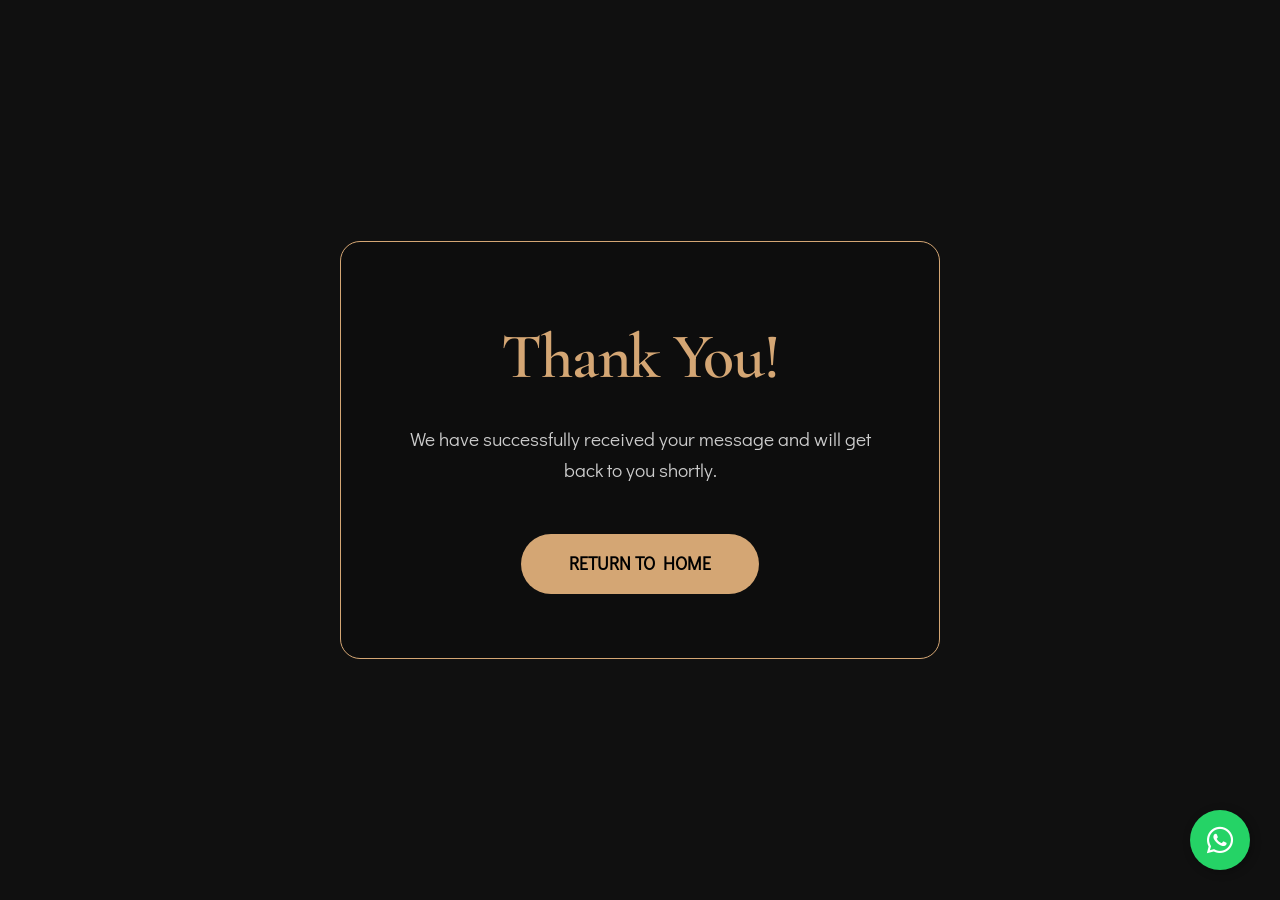
<file: thank-you.html>
<!DOCTYPE html>
<html lang="en">
<head>
    <meta charset="UTF-8">
    <meta name="viewport" content="width=device-width, initial-scale=1.0">
    <title>Thank You | Moat</title>
    <!-- Favicon -->
    <link rel="icon" type="image/png" href="assets/msuite white logo.png">
    <!-- Fonts -->
    <link rel="preconnect" href="https://fonts.googleapis.com">
    <link rel="preconnect" href="https://fonts.gstatic.com" crossorigin>
    <link href="https://fonts.googleapis.com/css2?family=Cormorant+Garamond:ital,wght@0,300;0,400;0,600;1,300;1,400;1,600&family=Didact+Gothic&display=swap" rel="stylesheet">
    <!-- Styles -->
    <link rel="stylesheet" href="style.css">
    <!-- Font Awesome -->
    <link rel="stylesheet" href="https://cdnjs.cloudflare.com/ajax/libs/font-awesome/6.5.1/css/all.min.css">
</head>
<body style="display: flex; align-items: center; justify-content: center; min-height: 100vh; background: var(--bg-primary); color: white; text-align: center; flex-direction: column; margin: 0; font-family: 'Didact Gothic', sans-serif;">
    <div class="thank-you-container" style="padding: 4rem 3rem; border: 1px solid var(--text-gold); border-radius: 20px; background: rgba(0,0,0,0.2); max-width: 600px; margin: 0 20px;">
        <h1 style="color: var(--text-gold); font-size: 4rem; margin-bottom: 1rem; font-family: 'Cormorant Garamond', serif; font-weight: 600;">Thank You!</h1>
        <p style="font-size: 1.2rem; margin-bottom: 3rem; color: var(--text-secondary); line-height: 1.6;">We have successfully received your message and will get back to you shortly.</p>
        <a href="index.html" class="submit-btn" style="background: var(--text-gold); color: #000; border: none; border-radius: 50px; padding: 1rem 3rem; font-size: 1.1rem; font-weight: 800; text-decoration: none; text-transform: uppercase; transition: all 0.3s ease; display: inline-block;">Return to Home</a>
    </div>

    <!-- Small script to apply fade-in effect like the rest of the site -->
    <script>
        document.body.style.opacity = "0";
        document.body.style.transition = "opacity 0.8s ease-out";
        window.onload = () => {
             document.body.style.opacity = "1";
        }
    </script>
    <!-- WhatsApp Hover Button -->
    <a href="https://wa.me/919961729290" class="whatsapp-float" target="_blank" rel="noopener noreferrer">
        <i class="fa-brands fa-whatsapp"></i>
    </a>
</body>
</html>
</file>
<file: style.css>
/* 
  Theme Variables 
  Off-White Luxury System
*/
:root {
    --bg-primary: #101010;
    --bg-secondary: #0a0a0a;
    --bg-tertiary: #111111;
    --bg-mist: #1a1a1a;
    --bg-stone: #222222;

    --text-primary: #ffffff;
    --text-secondary: #cccccc;
    --text-accent: #9ca3af;
    --text-gold: #D4A674;

    --font-family: 'Didact Gothic', sans-serif;

    --shadow-soft: 0 10px 30px -10px rgba(0, 0, 0, 0.05);
    --shadow-float: 0 20px 40px -10px rgba(0, 0, 0, 0.08);
    --shadow-hover: 0 30px 60px -12px rgba(0, 0, 0, 0.12);

    --radius-sm: 8px;
    --radius-md: 16px;
    --radius-lg: 24px;
}

/* Reset & Base */
*,
*::before,
*::after {
    box-sizing: border-box;
    margin: 0;
    padding: 0;
}

html,
body {
    max-width: 100vw;
    overflow-x: hidden;
}

body {
    font-family: var(--font-family);
    background-color: var(--bg-primary);
    color: var(--text-secondary);
    line-height: 1.6;
    font-weight: 300;
    overflow-x: hidden;
    opacity: 0;
    /* JS will fade in */
    transition: opacity 0.8s ease-out;
}

body.loaded {
    opacity: 1;
}

h1,
h2,
h3,
h4,
h5,
h6 {
    color: var(--text-primary);
    font-weight: 600;
    letter-spacing: -0.02em;
    margin-bottom: 1rem;
}

/* Navigation */
.nav {
    position: fixed;
    top: 0;
    left: 0;
    width: 100%;
    padding: 0.8rem 5%;
    z-index: 1000;
    display: flex;
    justify-content: space-between;
    align-items: center;
    transform: translateZ(100px);
    /* Removed mix-blend-mode to preserve gold color */
    color: var(--text-primary);
    transition: padding 0.4s ease, background 0.4s ease, backdrop-filter 0.4s ease, box-shadow 0.4s ease;
}

.nav.nav-scrolled {
    padding: 0.4rem 5%;
    background: rgba(16, 16, 16, 0.65);
    backdrop-filter: blur(15px);
    -webkit-backdrop-filter: blur(15px);
    border-bottom: 1px solid rgba(255, 255, 255, 0.05);
    box-shadow: 0 10px 30px rgba(0, 0, 0, 0.5);
}

.nav-container {
    display: flex;
    justify-content: center;
    width: 100%;
    max-width: 1400px;
    margin: 0 auto;
}


.logo {
    display: flex;
    align-items: center;
}

.logo img {
    height: 65px;
    /* Adjust height to fit navbar */
    width: auto;
    object-fit: contain;
}


.nav-links a {
    text-decoration: none;
    color: var(--text-primary);
    margin: 0 1rem;
    font-size: 0.9rem;
    font-weight: 500;
    transition: color 0.3s ease;
}

.nav-links a:hover {
    color: var(--text-gold);
}

.nav-cta {
    border: 1px solid var(--text-gold);
    color: var(--text-gold);
    padding: 0.5rem 1.2rem;
    border-radius: 50px;
    transition: all 0.3s ease;
}

.nav-cta:hover {
    background: var(--text-gold);
    color: white !important;
}

/* Mobile Hamburger Menu */
.hamburger {
    display: none;
    font-size: 1.8rem;
    color: var(--text-primary);
    cursor: pointer;
    z-index: 1001; /* Stay above the menu */
    margin-left: auto;
}

/* Base styles for desktop explicitly */
@media (min-width: 769px) {
    .nav-links {
        display: flex;
        align-items: center;
    }
}

/* Hero Section */
.hero {
    min-height: 100vh;
    display: flex;
    flex-direction: row;
    align-items: center;
    justify-content: space-between;
    padding: 0 4% 0 2%;
    position: relative;
    overflow: hidden;
    gap: 2rem;
}

.hero-content {
    text-align: left;
    z-index: 2;
    position: relative;
    max-width: 900px;
    margin: 0;
}

.hero-fullcenter {
    display: flex;
    flex-direction: column;
    align-items: flex-end;
    justify-content: center;
    width: 100%;
    max-width: 1100px;
    padding-left: 2%;
    padding-top: 8rem;
}

.hero-title {
    font-family: 'Cormorant Garamond', serif;
    font-size: clamp(4.5rem, 9vw, 10rem);
    line-height: 0.95;
    margin-bottom: 0;
    font-weight: 900;
    letter-spacing: -0.04em;
    color: #D4A674;
    opacity: 1;
    transform: none;
    text-align: left;
    white-space: normal;
    position: relative;
    min-height: 3em;
}

.hero-line {
    position: absolute;
    top: 0;
    left: 0;
    opacity: 0;
    will-change: transform, opacity;
}

.hero-subtitle {
    font-size: clamp(1.2rem, 2vw, 1.5rem);
    color: var(--text-secondary);
    margin-bottom: 3rem;
    opacity: 0;
    transform: translateY(20px);
}

.hero-cta {
    opacity: 0;
    transform: translateY(20px);
    display: flex;
    gap: 1rem;
    justify-content: center;
}

/* Hero Card (right side) */
.hero-card-wrap {
    flex-shrink: 0;
    display: flex;
    align-items: center;
    justify-content: center;
    perspective: 1000px;
    z-index: 2;
    position: relative;
}

.hero-card-tilt {
    position: relative;
    transform-style: preserve-3d;
    transform: rotateX(0deg) rotateY(0deg);
    transition: transform 0.1s ease;
    animation: cardFloat 4s ease-in-out infinite alternate;
    border-radius: 20px;
    cursor: pointer;
}

@keyframes cardFloat {
    0% {
        transform: translateY(0px) rotateX(2deg) rotateY(-4deg);
    }

    100% {
        transform: translateY(-22px) rotateX(-2deg) rotateY(4deg);
    }
}

.hero-card-img {
    width: clamp(300px, 34vw, 520px);
    border-radius: 20px;
    display: block;
    position: relative;
    z-index: 2;
    filter: drop-shadow(0 40px 60px rgba(0, 0, 0, 0.18)) drop-shadow(0 8px 20px rgba(0, 0, 0, 0.10));
}

/* Ambient glow beneath card */
.card-glow {
    position: absolute;
    bottom: -30px;
    left: 50%;
    transform: translateX(-50%);
    width: 80%;
    height: 40px;
    background: radial-gradient(ellipse, rgba(198, 167, 94, 0.35) 0%, transparent 70%);
    filter: blur(12px);
    z-index: 1;
    animation: glowPulse 4s ease-in-out infinite alternate;
}

@keyframes glowPulse {
    0% {
        opacity: 0.6;
        transform: translateX(-50%) scaleX(1);
    }

    100% {
        opacity: 0.25;
        transform: translateX(-50%) scaleX(0.8);
    }
}

/* Specular reflection shimmer */
.card-reflection {
    position: absolute;
    inset: 0;
    border-radius: 20px;
    background: linear-gradient(135deg,
            rgba(255, 255, 255, 0.18) 0%,
            transparent 40%,
            transparent 60%,
            rgba(255, 255, 255, 0.06) 100%);
    pointer-events: none;
    z-index: 3;
    transition: background 0.15s ease;
}

@media (max-width: 900px) {
    .hero {
        flex-direction: column;
        justify-content: center;
        padding: 8rem 5% 4rem;
        gap: 3rem;
    }

    .hero-fullcenter {
        padding-left: 0;
        align-items: center;
        width: 100%;
    }

    .hero-title {
        text-align: center;
        font-size: clamp(3rem, 15vw, 7.5rem);
        line-height: 0.85;
        width: 100%;
    }

    .hero-line {
        right: 0;
        left: 0;
        margin: 0;
        width: 100%;
        text-align: center;
        display: flex;
        flex-direction: column;
        align-items: center;
        justify-content: center;
        line-height: 0.85;
        gap: 0.15em;
    }

    .hero-line:not(:first-child) {
        margin-top: -0.5rem;
    }

    .hero-card-img {
        width: clamp(220px, 70vw, 340px);
        transform: translateX(15%);
    }
}

.ambient-particles {
    position: absolute;
    top: 0;
    left: 0;
    width: 100%;
    height: 100%;
    pointer-events: none;
    background-image:
        radial-gradient(circle, rgba(0, 0, 0, 0.03) 1px, transparent 1px),
        radial-gradient(circle, rgba(0, 0, 0, 0.03) 1px, transparent 1px);
    background-size: 50px 50px, 80px 80px;
    background-position: 0 0, 25px 25px;
    animation: particleFloat 20s infinite linear;
    z-index: 0;
}

@keyframes particleFloat {
    0% {
        transform: translateY(0);
    }

    100% {
        transform: translateY(-50px);
    }
}

.btn {
    padding: 1rem 2rem;
    border-radius: 50px;
    font-size: 1rem;
    font-weight: 500;
    cursor: pointer;
    border: none;
    transition: all 0.3s ease;
}

.btn-primary {
    background: var(--text-primary);
    color: white;
    box-shadow: var(--shadow-soft);
}

.btn-primary:hover {
    transform: translateY(-2px);
    box-shadow: var(--shadow-hover);
    background: #000;
}

.btn-secondary {
    background: transparent;
    border: 1px solid var(--text-secondary);
    /* Corrected from transparent to visible border */
    color: var(--text-secondary);
}

.btn-secondary:hover {
    border-color: var(--text-primary);
    color: var(--text-primary);
}

/* Performance Section */
.performance {
    padding: 10rem 5%;
    background: var(--bg-secondary);
    position: relative;
    overflow: hidden;
}

/* Performance split layout */
.perf-layout {
    display: grid;
    grid-template-columns: 1fr 1fr;
    gap: 4rem;
    align-items: center;
    max-width: 1400px;
    margin: 0 auto;
}

.perf-text .section-title {
    text-align: left;
    margin-bottom: 3rem;
}

.perf-text .stats-grid {
    grid-template-columns: 1fr;
    max-width: 320px;
}

/* Floating particles background */
.perf-particles {
    position: absolute;
    inset: 0;
    pointer-events: none;
    overflow: hidden;
}

.perf-particle {
    position: absolute;
    border-radius: 50%;
    background: radial-gradient(circle, rgba(212, 166, 116, 0.3), transparent);
    animation: particleDrift var(--dur, 8s) ease-in-out infinite alternate;
}

@keyframes particleDrift {
    0% {
        transform: translate(0, 0) scale(1);
        opacity: 0.4;
    }

    100% {
        transform: translate(var(--tx, 30px), var(--ty, -40px)) scale(1.3);
        opacity: 0.1;
    }
}

/* ── Laptop Scene ── */
.perf-visual {
    display: flex;
    align-items: center;
    justify-content: center;
    perspective: 1200px;
    padding-top: 15rem;
}

.laptop-scene {
    perspective: 1200px;
    width: 420px;
    height: 380px;
    display: flex;
    align-items: center;
    justify-content: center;
    transform: scale(1.4);
    transform-origin: center center;
}

.laptop {
    position: relative;
    transform-style: preserve-3d;
    transform: rotateX(10deg) rotateY(-20deg);
    animation: laptopFloat 4s ease-in-out infinite alternate,
        laptopRotate 12s ease-in-out infinite alternate;
    filter: drop-shadow(0 60px 40px rgba(0, 0, 0, 0.18));
}

@keyframes laptopFloat {
    0% {
        transform: rotateX(10deg) rotateY(-20deg) translateY(0px);
    }

    100% {
        transform: rotateX(8deg) rotateY(-18deg) translateY(-18px);
    }
}

@keyframes laptopRotate {
    0% {
        transform: rotateX(10deg) rotateY(-25deg) translateY(-9px);
    }

    100% {
        transform: rotateX(8deg) rotateY(-10deg) translateY(-9px);
    }
}

/* Lid */
.laptop-lid {
    width: 340px;
    height: 220px;
    position: relative;
    transform-origin: bottom center;
    transform-style: preserve-3d;
    transform: rotateX(-105deg);
    transition: transform 1.8s cubic-bezier(0.25, 0.46, 0.45, 0.94);
}

.laptop-lid.open {
    transform: rotateX(-10deg);
}

.laptop-screen {
    width: 100%;
    height: 100%;
    background: #0a0a0f;
    border-radius: 12px 12px 0 0;
    overflow: hidden;
    position: relative;
    border: 2px solid #2a2a2a;
    backface-visibility: hidden;
}

/* Glowing screen */
.screen-glow {
    position: absolute;
    inset: 0;
    background: radial-gradient(ellipse at 50% 40%,
            rgba(100, 160, 255, 0.15) 0%,
            rgba(60, 120, 220, 0.08) 40%,
            transparent 70%);
    opacity: 0;
    transition: opacity 1.5s ease 0.8s;
}

.laptop-lid.open .screen-glow {
    opacity: 1;
}

/* Screen UI content */
.screen-content {
    position: absolute;
    inset: 12px;
    opacity: 0;
    transition: opacity 1s ease 1.5s;
    display: flex;
    flex-direction: column;
    gap: 8px;
}

.laptop-lid.open .screen-content {
    opacity: 1;
}

.screen-bar {
    height: 18px;
    background: rgba(255, 255, 255, 0.08);
    border-radius: 4px;
    margin-bottom: 6px;
}

.screen-line {
    height: 8px;
    background: rgba(255, 255, 255, 0.06);
    border-radius: 3px;
}

.screen-line.short {
    width: 60%;
    background: rgba(212, 166, 116, 0.25);
}

.screen-chart {
    display: flex;
    align-items: flex-end;
    gap: 6px;
    height: 60px;
    margin-top: auto;
    padding-top: 8px;
}

.chart-bar {
    flex: 1;
    background: linear-gradient(to top, rgba(212, 166, 116, 0.7), rgba(212, 166, 116, 0.2));
    border-radius: 3px 3px 0 0;
    animation: chartGrow 1s ease forwards;
    transform-origin: bottom;
    transform: scaleY(0);
    transition: transform 0.8s ease var(--delay, 1.8s);
}

.laptop-lid.open .chart-bar {
    transform: scaleY(1);
}

.chart-bar:nth-child(1) {
    --delay: 1.8s;
}

.chart-bar:nth-child(2) {
    --delay: 1.95s;
}

.chart-bar:nth-child(3) {
    --delay: 2.1s;
}

.chart-bar:nth-child(4) {
    --delay: 2.25s;
}

.chart-bar:nth-child(5) {
    --delay: 2.4s;
}

/* ── Financial Chart Screen ── */
.sc-header {
    display: flex;
    justify-content: space-between;
    align-items: center;
    margin-bottom: 4px;
}

.sc-ticker {
    font-size: 8px;
    color: rgba(255, 255, 255, 0.65);
    font-weight: 700;
    letter-spacing: 0.1em;
    text-transform: uppercase;
}

.sc-live {
    font-size: 7px;
    color: #6DBF8A;
    font-weight: 700;
    animation: livePulse 1.5s ease-in-out infinite;
}

@keyframes livePulse {

    0%,
    100% {
        opacity: 1;
    }

    50% {
        opacity: 0.25;
    }
}

.sc-price {
    display: flex;
    align-items: baseline;
    gap: 7px;
    margin-bottom: 6px;
}

.sc-val {
    font-size: 15px;
    font-weight: 800;
    color: rgba(255, 255, 255, 0.92);
    letter-spacing: -0.03em;
}

.sc-change {
    font-size: 9px;
    color: #6DBF8A;
    font-weight: 700;
}

.sc-chart-wrap {
    flex: 1;
    min-height: 0;
    margin-bottom: 6px;
}

.sc-svg {
    width: 100%;
    height: 100%;
    display: block;
}

.sc-area {
    fill: url(#chartGrad);
}

.sc-line {
    fill: none;
    stroke: #D4A674;
    stroke-width: 2;
    stroke-linecap: round;
    stroke-linejoin: round;
    stroke-dasharray: 600;
    stroke-dashoffset: 600;
    transition: stroke-dashoffset 2.2s ease 1.8s;
}

.laptop-lid.open .sc-line {
    stroke-dashoffset: 0;
}

.sc-dot {
    fill: #D4A674;
    opacity: 0;
    transition: opacity 0.4s ease 4s;
}

.laptop-lid.open .sc-dot {
    opacity: 1;
}

.sc-dot-ring {
    fill: none;
    stroke: #D4A674;
    stroke-width: 1.2;
    opacity: 0;
    transition: opacity 0.4s ease 4s;
    animation: dotRing 1.8s ease-in-out infinite;
}

.laptop-lid.open .sc-dot-ring {
    opacity: 0.5;
}

@keyframes dotRing {
    0% {
        r: 5;
        opacity: 0.5;
    }

    100% {
        r: 10;
        opacity: 0;
    }
}

.sc-stats {
    display: flex;
    border-top: 1px solid rgba(255, 255, 255, 0.07);
    padding-top: 5px;
    gap: 0;
}

.sc-stat {
    flex: 1;
    display: flex;
    flex-direction: column;
    gap: 2px;
    padding: 0 6px;
    border-right: 1px solid rgba(255, 255, 255, 0.05);
}

.sc-stat:first-child {
    padding-left: 0;
}

.sc-stat:last-child {
    border-right: none;
}

.sc-stat-l {
    font-size: 6.5px;
    color: rgba(255, 255, 255, 0.3);
    letter-spacing: 0.1em;
    text-transform: uppercase;
}

.sc-stat-v {
    font-size: 10px;
    color: rgba(255, 255, 255, 0.75);
    font-weight: 700;
}

.sc-low {
    color: #6DBF8A !important;
}

/* Screen reflection */
.screen-reflection {
    position: absolute;
    top: 0;
    left: 0;
    right: 0;
    height: 50%;
    background: linear-gradient(160deg, rgba(255, 255, 255, 0.04) 0%, transparent 60%);
    pointer-events: none;
}

/* Lid back */
.lid-back {
    position: absolute;
    inset: 0;
    background: linear-gradient(135deg, #d0d0d0 0%, #b8b8b8 50%, #c8c8c8 100%);
    border-radius: 12px 12px 0 0;
    transform: rotateY(180deg) translateZ(3px);
    backface-visibility: hidden;
}

/* Base */
.laptop-base {
    width: 340px;
    height: 14px;
    background: linear-gradient(180deg, #c8c8c8 0%, #b0b0b0 100%);
    border-radius: 0 0 8px 8px;
    position: relative;
    display: flex;
    flex-direction: column;
    align-items: center;
    justify-content: center;
    gap: 3px;
    padding: 4px 16px;
    box-shadow: 0 4px 20px rgba(0, 0, 0, 0.15);
}

.keyboard-area {
    display: flex;
    flex-direction: column;
    gap: 3px;
    width: 100%;
}

.keyboard-row {
    height: 5px;
    background: rgba(0, 0, 0, 0.08);
    border-radius: 2px;
}

.trackpad {
    width: 80px;
    height: 10px;
    background: rgba(0, 0, 0, 0.06);
    border-radius: 4px;
    margin-top: 3px;
}

/* Ground shadow */
.laptop-shadow {
    position: absolute;
    bottom: -40px;
    left: 50%;
    transform: translateX(-50%);
    width: 280px;
    height: 30px;
    background: radial-gradient(ellipse, rgba(0, 0, 0, 0.18) 0%, transparent 70%);
    animation: shadowPulse 4s ease-in-out infinite alternate;
}

@keyframes shadowPulse {
    0% {
        transform: translateX(-50%) scaleX(1);
        opacity: 0.7;
    }

    100% {
        transform: translateX(-50%) scaleX(0.85);
        opacity: 0.3;
    }
}

@media (max-width: 900px) {
    .perf-layout {
        grid-template-columns: 1fr;
    }

    .perf-text .section-title {
        text-align: center;
    }

    .perf-text .stats-grid {
        max-width: 100%;
    }

    .laptop-scene {
        width: 100%;
        height: 280px;
        display: flex;
        align-items: center;
        justify-content: center;
        transform: scale(1);
        transform-origin: center center;
    }

    .laptop-lid,
    .laptop-base {
        width: 340px;
    }
}



.section-title {
    font-family: 'Cormorant Garamond', serif;
    font-size: clamp(3rem, 13vw, 12rem);
    font-weight: 900;
    text-align: center;
    letter-spacing: -0.04em;
    line-height: 0.95;
    margin-bottom: 5rem;
    opacity: 0;
    /* handled by GSAP */
}

.title-dark {
    color: #2A2A2A;
    display: block;
    margin: 0;
    padding: 0;
    line-height: 0.9;
}

.title-muted {
    color: #6B6B6B;
    display: block;
    margin: 0;
    padding: 0;
    line-height: 0.9;
}

.stats-grid {
    display: grid;
    grid-template-columns: repeat(auto-fit, minmax(250px, 1fr));
    gap: 2rem;
    max-width: 1200px;
    margin: 0 auto;
}

.stat-card {
    background: var(--bg-primary);
    padding: 3rem;
    border-radius: var(--radius-md);
    box-shadow: var(--shadow-float);
    text-align: center;
    transition: transform 0.3s ease, box-shadow 0.3s ease;
}

.stat-card:hover {
    transform: translateY(-10px);
    box-shadow: var(--shadow-hover);
}

.stat-value {
    display: block;
    font-size: 3rem;
    font-weight: 700;
    color: var(--text-primary);
    margin-bottom: 0.5rem;
}

.stat-label {
    font-size: 1.1rem;
    color: var(--text-accent);
}

/* Offerings Section */
.offerings {
    padding: 10rem 5%;
    background: var(--bg-mist);
    overflow: hidden;
    position: relative;
}

/* Offerings Grid */
.offerings-grid {
    display: grid;
    grid-template-columns: repeat(3, 1fr);
    gap: 2rem;
    max-width: 1300px;
    margin: 4rem auto 6rem auto;
    padding: 0 5%;
}

.offering-slide {
    width: 100%;
    height: 420px;
    position: relative;
    border-radius: var(--radius-lg);
    background: #111;
    border: 1px solid rgba(212, 166, 116, 0.2);
    box-shadow: -15px 0 30px rgba(0, 0, 0, 0.6);
    transition: transform 0.4s ease, box-shadow 0.4s, border-color 0.4s;
    cursor: pointer;
    display: flex;
    flex-direction: column;
    justify-content: flex-end;
    overflow: hidden;
}

.offering-slide::before {
    content: '';
    position: absolute;
    inset: 0;
    background: linear-gradient(135deg, rgba(212, 166, 116, 0.15) 0%, transparent 60%);
    opacity: 0;
    transition: opacity 0.4s ease;
    z-index: 1;
    border-radius: var(--radius-lg);
}

.offering-slide:hover {
    transform: translateY(-10px);
    box-shadow: 0 20px 50px rgba(0, 0, 0, 0.8);
    border-color: rgba(212, 166, 116, 0.6);
    z-index: 10;
}

.offering-slide:hover::before {
    opacity: 1;
}

.offering-content {
    padding: 2rem 1.8rem;
    width: 100%;
    position: relative;
    z-index: 2;
    text-align: left;
    background: linear-gradient(to top, rgba(0, 0, 0, 1) 10%, rgba(0, 0, 0, 0.85) 60%, transparent 100%);
    border-bottom-left-radius: var(--radius-lg);
    border-bottom-right-radius: var(--radius-lg);
}

.offering-content h3 {
    font-size: 1.5rem;
    color: #fff;
    margin-bottom: 0;
    transition: all 0.3s ease;
}

.offering-content .offering-list {
    list-style: none;
    padding-left: 0;
    margin-top: 0;
    max-height: 0;
    opacity: 0;
    overflow: hidden;
    transition: all 0.5s ease;
}

.offering-content .offering-list li {
    color: rgba(255, 255, 255, 0.8);
    font-size: 0.95rem;
    line-height: 1.4;
    position: relative;
    padding-left: 1.5rem;
    margin-bottom: 0.8rem;
}

.offering-content .offering-list li::before {
    content: '—';
    color: var(--text-gold);
    position: absolute;
    left: 0;
    top: 0;
    font-weight: bold;
}

.offering-slide:hover .offering-content .offering-list {
    max-height: 350px;
    opacity: 1;
    margin-top: 1rem;
}

@media (max-width: 1024px) {
    .offerings-grid {
        grid-template-columns: repeat(2, 1fr);
    }
}

@media (max-width: 768px) {
    .offerings-grid {
        grid-template-columns: 1fr;
    }

    .offering-slide {
        height: auto;
        min-height: 320px;
    }
}

.split-layout {
    display: grid;
    grid-template-columns: 1fr 1fr;
    gap: 4rem;
    align-items: center;
    max-width: 1400px;
    margin: 0 auto;
}

.float-ui-card {
    background: rgba(255, 255, 255, 0.4);
    backdrop-filter: blur(20px);
    -webkit-backdrop-filter: blur(20px);
    border: 1px solid rgba(255, 255, 255, 0.5);
    padding: 2rem;
    border-radius: var(--radius-lg);
    margin-bottom: 2rem;
    box-shadow: var(--shadow-soft);
    min-height: 200px;
}

.ui-header {
    font-weight: 600;
    margin-bottom: 1rem;
    color: var(--text-primary);
}

.ui-body {
    height: 100px;
    background: rgba(255, 255, 255, 0.3);
    border-radius: var(--radius-sm);
}

/* Architecture Section */
.architecture {
    padding: 10rem 5%;
    position: relative;
    background: var(--bg-tertiary);
    min-height: 100vh;
    display: flex;
    align-items: center;
    overflow: hidden;
}

.bg-text {
    position: absolute;
    top: 50%;
    left: 0;
    width: 100%;
    text-align: center;
    font-size: clamp(4rem, 15vw, 18rem);
    font-weight: 800;
    color: rgba(167, 118, 65, 0.18);
    /* Premium gold watermark */
    pointer-events: none;
    z-index: 0;
    white-space: nowrap;
}

.feature-panel {
    background: var(--bg-primary);
    padding: 3rem;
    border-radius: var(--radius-md);
    margin-bottom: 3rem;
    max-width: 600px;
    box-shadow: var(--shadow-float);
    position: relative;
    z-index: 1;
}

/* Horizontal Scroll */
.horizontal-scroll {
    height: 100vh;
    /* Changed from 400vh to 100vh, JS handles pinning */
    background: var(--bg-primary);
    overflow: hidden;
    /* Ensure track doesn't overflow */
}

.scroll-track {
    display: flex;
    gap: 4rem;
    width: max-content;
    height: 100vh;
    align-items: center;
    padding: 0 10vw;
    /* Removed sticky positioning as GSAP will handle pinning */
}

.scroll-panel {
    flex: 0 0 60vw;
    height: 60vh;
    perspective: 1500px;
    background: transparent;
    border-radius: var(--radius-lg);
}

.panel-flipper {
    position: relative;
    width: 100%;
    height: 100%;
    transition: transform 0.8s cubic-bezier(0.175, 0.885, 0.32, 1.275);
    transform-style: preserve-3d;
    cursor: pointer;
}

.scroll-panel.flipped .panel-flipper {
    transform: rotateY(180deg);
}

.panel-front,
.panel-back {
    position: absolute;
    width: 100%;
    height: 100%;
    backface-visibility: hidden;
    border-radius: var(--radius-lg);
    display: flex;
    flex-direction: column;
    align-items: center;
    justify-content: center;
    text-align: center;
    padding: 3rem;
    box-shadow: var(--shadow-float);
    border: 1px solid rgba(255, 255, 255, 0.05);
}

.panel-front {
    background: var(--bg-secondary);
    color: var(--text-primary);
}

.panel-back {
    background: var(--bg-mist);
    color: var(--text-secondary);
    transform: rotateY(180deg);
    justify-content: flex-start;
    padding: 4rem 3rem;
    overflow-y: auto;
}

.panel-back h3 {
    font-size: 1.8rem;
    color: var(--text-gold);
    margin-bottom: 2rem;
    font-style: italic;
}

.panel-back .cs-detail-list {
    list-style: none;
    text-align: left;
    width: 100%;
}

.panel-back .cs-detail-list li {
    margin-bottom: 1rem;
    padding-left: 1.5rem;
    position: relative;
    font-size: 1.05rem;
}

.panel-back .cs-detail-list li::before {
    content: '•';
    position: absolute;
    left: 0;
    color: var(--text-gold);
}

.flip-hint {
    margin-top: 2rem;
    color: var(--text-gold);
    font-size: 0.9rem;
    letter-spacing: 1px;
    text-transform: uppercase;
}

/* Mockup Placeholder */
.floating-mockup {
    width: 100%;
    max-width: 800px;
    height: 400px;
    margin: 0 auto;
    /* Center it */
    position: relative;
    perspective: 1000px;
}

.mockup-placeholder {
    width: 100%;
    height: 100%;
    background: linear-gradient(135deg, #fdfdfd 0%, #e8e8e8 100%);
    border-radius: 20px;
    box-shadow:
        0 20px 50px rgba(0, 0, 0, 0.1),
        0 0 0 1px rgba(255, 255, 255, 0.5) inset;
    position: relative;
    overflow: hidden;
}

.mockup-placeholder::after {
    content: '';
    position: absolute;
    top: 0;
    left: 0;
    right: 0;
    height: 100%;
    background: linear-gradient(45deg, transparent 40%, rgba(255, 255, 255, 0.8) 50%, transparent 60%);
    background-size: 200% 200%;
    animation: shimmer 3s infinite linear;
}

@keyframes shimmer {
    0% {
        background-position: 200% 0;
    }

    100% {
        background-position: -200% 0;
    }
}

/* Section Label */
.section-label {
    display: inline-block;
    font-size: 2rem;
    font-weight: 600;
    letter-spacing: 0.18em;
    text-transform: uppercase;
    color: var(--text-gold);
    margin-bottom: 1.2rem;
    opacity: 0.85;
}

.section-label.light {
    color: rgba(255, 255, 255, 0.5);
}

/* Feature List (Intelligence) */
.feature-list {
    list-style: none;
    padding: 0;
    margin: 2rem 0 0;
    display: flex;
    flex-direction: column;
    gap: 1rem;
}

.feature-list li {
    display: flex;
    align-items: center;
    gap: 0.8rem;
    font-size: 1rem;
    color: var(--text-secondary);
    font-weight: 500;
}

.feat-dot {
    width: 8px;
    height: 8px;
    border-radius: 50%;
    background: var(--text-gold);
    flex-shrink: 0;
}

/* Intelligence card internals */
.ui-meta {
    font-size: 0.75rem;
    color: var(--text-accent);
    margin-bottom: 1.2rem;
    letter-spacing: 0.04em;
}

.ui-bar-row {
    display: flex;
    align-items: center;
    gap: 0.8rem;
    margin-bottom: 0.8rem;
    font-size: 0.85rem;
    color: var(--text-secondary);
}

.ui-bar-row>span:first-child {
    width: 60px;
    flex-shrink: 0;
}

.ui-bar {
    flex: 1;
    height: 6px;
    background: rgba(0, 0, 0, 0.06);
    border-radius: 3px;
    overflow: hidden;
}

.ui-bar-fill {
    height: 100%;
    background: linear-gradient(90deg, #C6A75E, #e8d5a3);
    border-radius: 3px;
    transition: width 1.2s ease;
}

/* Risk gauge */
.ui-risk {
    margin-top: 1rem;
    display: flex;
    flex-direction: column;
    align-items: center;
    gap: 0.8rem;
}

.risk-gauge {
    width: 100%;
    height: 8px;
    background: rgba(0, 0, 0, 0.06);
    border-radius: 4px;
    overflow: hidden;
}

.risk-fill {
    width: 62%;
    height: 100%;
    background: linear-gradient(90deg, #6DBF8A, #C6A75E, #E07070);
    border-radius: 4px;
}

.risk-label {
    font-size: 1.8rem;
    font-weight: 700;
    color: var(--text-primary);
    letter-spacing: -0.02em;
}

/* Architecture grid */
.arch-header {
    text-align: left;
    margin-bottom: 5rem;
}

.arch-title {
    text-align: left !important;
}

.arch-grid {
    display: grid;
    grid-template-columns: repeat(2, 1fr);
    gap: 2rem;
}

.panel-icon {
    font-size: 2rem;
    margin-bottom: 1.2rem;
    display: block;
}

/* Challenge & Solution Section */
.challenge-grid {
    display: grid;
    grid-template-columns: repeat(3, 1fr);
    gap: 3rem;
    margin-bottom: 4rem;
}

.challenge-card {
    background: rgba(255, 255, 255, 0.02);
    border-left: 1px solid rgba(255, 255, 255, 0.1);
    padding: 3rem 2rem;
    text-align: center;
    transition: all 0.4s ease;
    display: flex;
    flex-direction: column;
    align-items: center;
}

.challenge-card:hover {
    background: rgba(255, 255, 255, 0.04);
    border-left-color: var(--text-gold);
    transform: translateY(-8px);
}

.challenge-icon {
    font-size: 3rem;
    margin-bottom: 1.5rem;
    color: var(--text-gold);
}

.challenge-card h3 {
    font-size: 1.5rem;
    color: #fff;
    margin-bottom: 1rem;
    font-weight: 700;
    font-style: italic;
}

.challenge-card p {
    color: var(--text-secondary);
    font-size: 1rem;
    line-height: 1.6;
}

.risk-banner {
    background: rgba(255, 255, 255, 0.03);
    border: 1px solid rgba(255, 255, 255, 0.1);
    border-radius: 100px;
    padding: 1.2rem 3rem;
    text-align: center;
    max-width: 800px;
    margin: 0 auto 6rem auto;
    transition: all 0.3s ease;
}

.risk-banner h4 {
    color: #fff;
    font-size: 1.4rem;
    font-weight: 700;
    margin: 0;
    letter-spacing: 0.02em;
}

.solution-header-wrap {
    text-align: left;
    margin-bottom: 3rem;
}

.solution-grid {
    display: grid;
    grid-template-columns: repeat(4, 1fr);
    gap: 2rem;
    position: relative;
}

.solution-arc-wrap {
    position: absolute;
    top: 35px;
    /* Centers behind the 70px icon wraps */
    left: 10%;
    width: 80%;
    height: 100px;
    z-index: 0;
    pointer-events: none;
}


.solution-card {
    background: rgba(212, 166, 116, 0.02);
    border: 1px solid rgba(212, 166, 116, 0.1);
    padding: 2.5rem 1.5rem;
    text-align: center;
    border-radius: 20px;
    transition: all 0.4s ease;
    position: relative;
    z-index: 1;
    display: flex;
    flex-direction: column;
    align-items: center;
}

.solution-card:hover {
    background: rgba(212, 166, 116, 0.05);
    border-color: var(--text-gold);
    transform: translateY(-8px);
    box-shadow: 0 15px 30px rgba(0, 0, 0, 0.3);
}

.sol-icon-wrap {
    width: 70px;
    height: 70px;
    background: radial-gradient(circle, rgba(212, 166, 116, 0.2), transparent);
    border-radius: 50%;
    display: flex;
    align-items: center;
    justify-content: center;
    margin-bottom: 1.5rem;
    color: var(--text-gold);
}

.solution-card h3 {
    font-size: 1.2rem;
    color: #fff;
    margin-bottom: 1rem;
    font-weight: 700;
    font-style: italic;
}

.solution-card p {
    color: var(--text-secondary);
    font-size: 0.95rem;
    line-height: 1.5;
}

.solution-banner {
    background: rgba(255, 255, 255, 0.03);
    border: 1px solid rgba(255, 255, 255, 0.1);
    border-radius: 100px;
    padding: 1.2rem 3rem;
    text-align: center;
    max-width: 900px;
    margin: 3rem auto 0;
}

.solution-banner h4 {
    color: #ffffff;
    font-size: 1.2rem;
    font-weight: 600;
    margin: 0;
    letter-spacing: 0.02em;
}

@media (max-width: 1024px) {
    .challenge-grid {
        grid-template-columns: 1fr;
    }

    .solution-grid {
        grid-template-columns: repeat(2, 1fr);
    }

    .solution-arc-wrap {
        display: none;
    }

    .solution-card[style] {
        /* Override inline negative margins on mobile */
        margin-top: 0 !important;
    }
}

@media (max-width: 768px) {
    .solution-grid {
        grid-template-columns: 1fr;
    }
}


/* Horizontal scroll panel numbers */
.panel-num {
    font-size: 0.75rem;
    font-weight: 700;
    letter-spacing: 0.15em;
    color: var(--text-gold);
    margin-bottom: 1.5rem;
    opacity: 0.7;
}

.scroll-panel p {
    font-size: 1rem;
    color: var(--text-secondary);
    line-height: 1.7;
    margin-top: 1rem;
    max-width: 280px;
}

/* Final Section */
.final {
    min-height: 100vh;
    display: flex;
    align-items: center;
    justify-content: center;
    background: var(--bg-stone);
    text-align: center;
    padding: 8rem 5%;
    position: relative;
    overflow: hidden;
}

.final::before {
    content: '';
    position: absolute;
    inset: 0;
    background: radial-gradient(ellipse at 50% 80%, rgba(198, 167, 94, 0.08) 0%, transparent 60%);
    pointer-events: none;
}

.final-title {
    font-family: 'Cormorant Garamond', serif;
    font-size: clamp(2.8rem, 6vw, 5.5rem);
    font-weight: 900;
    letter-spacing: -0.04em;
    line-height: 1.0;
    color: var(--text-primary);
    margin-bottom: 1.5rem;
}

.final-sub {
    font-size: 1.15rem;
    color: var(--text-secondary);
    max-width: 500px;
    margin: 0 auto 3rem;
    line-height: 1.7;
}

.final-cta-group {
    display: flex;
    gap: 1rem;
    justify-content: center;
    flex-wrap: wrap;
    margin-bottom: 5rem;
}

.btn-outline {
    background: transparent;
    border: 1.5px solid rgba(0, 0, 0, 0.2);
    color: var(--text-primary);
}

.btn-outline:hover {
    background: rgba(0, 0, 0, 0.04);
    border-color: rgba(0, 0, 0, 0.35);
}

/* Final stats */
.final-stats {
    display: flex;
    align-items: center;
    justify-content: center;
    gap: 3rem;
    flex-wrap: wrap;
}

.fstat {
    display: flex;
    flex-direction: column;
    align-items: center;
    gap: 0.4rem;
}

.fstat-val {
    font-size: 2rem;
    font-weight: 800;
    color: var(--text-primary);
    letter-spacing: -0.03em;
}

.fstat-label {
    font-size: 0.8rem;
    color: var(--text-accent);
    letter-spacing: 0.08em;
    text-transform: uppercase;
}

.fstat-divider {
    width: 1px;
    height: 40px;
    background: rgba(0, 0, 0, 0.12);
}

.large-btn {
    padding: 1.2rem 2.8rem;
    font-size: 1.05rem;
}

/* Utilities */
.offset-card {
    margin-left: 4rem;
}

/* ── Custom Footer Layout ── */
.site-footer {
    background-color: var(--bg-primary);
    /* Off-white theme */
    color: var(--text-secondary);
    padding: 6rem 5% 3rem;
    font-size: 0.95rem;
    line-height: 1.6;
}

.footer-container {
    max-width: 1300px;
    margin: 0 auto;
    display: grid;
    grid-template-columns: 2fr 1.5fr 1.5fr;
    gap: 4rem;
    padding-bottom: 3rem;
    border-bottom: 1px solid rgba(0, 0, 0, 0.08);
}

.footer-logo {
    height: 60px;
    margin-bottom: 1rem;
    padding: 0;
    filter: drop-shadow(0 0 10px rgba(0, 0, 0, 0.05));
}

.footer-about p {
    margin-bottom: 2rem;
    max-width: 320px;
}

.social-links {
    display: flex;
    gap: 1rem;
}

.social-links a {
    display: flex;
    align-items: center;
    justify-content: center;
    width: 40px;
    height: 40px;
    border-radius: 50%;
    background-color: rgba(255, 255, 255, 0.05);
    border: 1px solid rgba(255, 255, 255, 0.1);
    color: #ffffff; /* Default color: White */
    text-decoration: none;
    transition: all 0.3s ease;
}

.social-links a i {
    font-size: 1.2rem;
}

.social-links a:hover {
    transform: translateY(-5px);
    background-color: rgba(212, 166, 116, 0.1);
    border-color: var(--text-gold);
    color: var(--text-gold); /* Hover color: Gold */
    box-shadow: 0 5px 15px rgba(212, 166, 116, 0.2);
}

.footer-col h4 {
    color: var(--text-primary);
    font-size: 1.05rem;
    font-weight: 600;
    margin-bottom: 1.5rem;
    letter-spacing: 0.02em;
}

.footer-links ul {
    list-style: none;
    padding: 0;
}

.footer-links li {
    margin-bottom: 0.8rem;
}

.footer-links a {
    color: var(--text-secondary);
    text-decoration: none;
    transition: color 0.3s ease;
}

.footer-links a:hover {
    color: var(--text-gold);
}

.footer-contact .contact-item {
    margin-bottom: 1.5rem;
    display: flex;
    flex-direction: column;
    gap: 0.4rem;
    font-size: 0.9rem;
}

.footer-contact .contact-item strong {
    color: var(--text-primary);
    font-weight: 600;
    font-size: 0.95rem;
}

.footer-contact .contact-item span,
.footer-contact .contact-item a {
    color: var(--text-secondary);
    text-decoration: none;
    line-height: 1.5;
    transition: color 0.3s ease;
}

.footer-contact .contact-item a:hover {
    color: var(--text-gold);
}

.footer-bottom {
    max-width: 1300px;
    margin: 0 auto;
    display: flex;
    flex-direction: column;
    justify-content: center;
    align-items: center;
    gap: 0.8rem;
    padding-top: 2rem;
    color: var(--text-accent);
    font-size: 0.85rem;
    text-align: center;
}

.footer-bottom p {
    margin: 0;
}

.footer-bottom .dev-link {
    color: var(--text-secondary);
    text-decoration: none;
    transition: color 0.3s ease;
    display: inline-flex;
    align-items: center;
    gap: 0.5rem;
}

.footer-bottom .dev-link i {
    font-size: 1.1rem;
    color: var(--text-gold);
}

.footer-bottom .dev-link:hover {
    color: var(--text-gold);
}

@media (max-width: 768px) {
    .nav {
        padding: 1rem 5%;
    }

    .logo img {
        height: 40px;
    }

    .nav-links {
        position: fixed;
        top: 0;
        right: -100%; /* Hidden off-screen by default */
        width: 100vw;
        height: 100vh;
        background: rgba(16, 16, 16, 0.98); /* var(--bg-primary) with high opacity */
        display: flex;
        flex-direction: column;
        align-items: center;
        justify-content: center;
        gap: 2rem;
        transition: right 0.4s ease-in-out;
        z-index: 1000;
        backdrop-filter: blur(10px);
    }

    .nav-links.active {
        right: 0;
    }

    .nav-links a {
        display: block; /* Make sure they are visible */
        font-size: 1.5rem;
        margin: 0;
    }
    
    .nav-links a.nav-cta {
        margin-top: 1rem;
        font-size: 1.2rem;
        border-width: 2px;
    }

    .hamburger {
        display: block;
    }

    .hero-title {
        font-size: clamp(3rem, 15vw, 7.5rem);
        line-height: 0.85;
        text-align: center !important;
    }

    .hero-line {
        right: 0;
        left: 0;
        margin: 0;
        text-align: center !important;
        display: flex;
        flex-direction: column;
        align-items: center;
        justify-content: center;
        line-height: 0.85;
        gap: 0.15em;
    }

    .hero-line:not(:first-child) {
        margin-top: -0.5rem;
    }

    .split-layout {
        grid-template-columns: 1fr;
    }

    .offset-card {
        margin-left: 0;
    }

    .float-ui-card {
        padding: 1.5rem;
    }

    .arch-grid {
        grid-template-columns: 1fr;
    }

    .feature-panel {
        max-width: 100%;
        padding: 2rem 1.5rem;
    }

    .stat-card {
        padding: 1.5rem;
    }

    .stat-value {
        font-size: 2rem;
    }

    .scroll-track {
        gap: 1.5rem;
        padding: 0 5vw;
    }

    .scroll-panel {
        flex: 0 0 85vw;
        height: 60vh;
    }

    .panel-front, 
    .panel-back {
        padding: 1.5rem;
    }

    .scroll-panel h3 {
        font-size: 1.4rem !important;
        line-height: 1.3 !important;
    }

    .scroll-panel p {
        font-size: 0.95rem !important;
        max-width: 100%;
    }

    .final-title {
        font-size: clamp(2.2rem, 8vw, 3.5rem);
    }

    .final-stats {
        gap: 2rem;
        flex-direction: column;
    }

    .fstat-divider {
        display: none;
    }

    .footer-container {
        grid-template-columns: 1fr;
        gap: 3rem;
    }

    .footer-col h4 {
        margin-bottom: 1rem;
    }

    /* Additional Mobile Centering & Alignment Fixes */
    .hero,
    .performance,
    .offerings,
    .architecture {
        padding: 5rem 5%;
        overflow-x: hidden;
    }

    .hero {
        padding-bottom: 0;
    }

    .hero-card-tilt {
        display: flex;
        justify-content: center;
        width: 100%;
    }

    .hero-card-img {
        transform: translateX(0) scale(0.9);
        width: 100%;
        max-width: 280px;
    }

    .laptop-scene {
        transform: scale(0.95);
    }

    .laptop-lid,
    .laptop-base {
        width: 100%;
        max-width: 340px;
    }

    .arch-header {
        text-align: left;
    }
}

/* Scroll Stack CSS */
.scroll-stack-scroller {
    position: relative;
    width: clamp(600px, 85vw, 1400px);
    height: 90vh;
    overflow-y: auto;
    overflow-x: visible;
    -webkit-overflow-scrolling: touch;
    scroll-behavior: auto;
    /* Managed by local Lenis if we wish, or 6native */
    -webkit-transform: translateZ(0);
    transform: translateZ(0);
    will-change: scroll-position;
    z-index: 2;
    margin-top: -25vh;
    scrollbar-width: none;
}

.scroll-stack-scroller::-webkit-scrollbar {
    display: none;
}

.scroll-stack-inner {
    padding: 5vh 2rem 10vh;
    min-height: auto;
    /* reduced room to scroll to remove unwanted space */
}

.scroll-stack-card-wrapper {
    position: relative;
}

.scroll-stack-card {
    transform-origin: top center;
    will-change: transform, filter;
    backface-visibility: hidden;
    transform-style: preserve-3d;
    aspect-ratio: 1.586;
    height: auto;
    width: 100%;
    margin: 30px 0;
    box-sizing: border-box;
    -webkit-transform: translateZ(0);
    transform: translateZ(0);
    position: relative;
    display: flex;
    flex-direction: column;
    justify-content: center;
    filter: drop-shadow(0 20px 40px rgba(0, 0, 0, 0.15));
}

.scroll-stack-card p {
    font-size: 1.1rem;
    color: var(--text-secondary);
}

.scroll-stack-end {
    width: 100%;
    height: 1px;
}

@media (max-width: 900px) {
    .scroll-stack-scroller {
        width: 100%;
        height: 40vh;
        margin-top: 1rem;
        /* Enable smoother bubbling */
        overscroll-behavior-y: auto;
    }

    .scroll-stack-inner {
        padding-bottom: 5vh;
        min-height: auto;
    }
}

/* ---- HERO REF CSS ---- */
.hero-ref {
    min-height: 100vh;
    padding: 180px 5% 50px;
    display: flex;
    justify-content: space-between;
    position: relative;
    overflow: hidden;
    background: url('assets/hero_bg_ref_custom.jpg') center/cover no-repeat;
}

.hero-left-ref {
    width: 45%;
    position: relative;
    z-index: 10;
}

.hero-right-ref {
    width: 50%;
    position: relative;
    z-index: 10;
}

.hero-title-ref {
    font-size: 4rem;
    font-weight: 700;
    line-height: 1.1;
    color: #fff;
    margin-bottom: 25px;
}

.hero-desc-ref {
    font-size: 1rem;
    color: rgba(255, 255, 255, 0.7);
    line-height: 1.6;
    margin-bottom: 40px;
}

.hero-buttons-ref {
    display: flex;
    gap: 20px;
    margin-bottom: 80px;
}

.btn-ref {
    padding: 14px 30px;
    border-radius: 8px;
    font-weight: 600;
    text-decoration: none;
    transition: all 0.3s ease;
    font-size: 0.95rem;
}

.btn-gold-ref {
    background: #D4A674;
    color: #111;
}

.btn-gold-ref:hover {
    background: #e6b986;
}

.btn-outline-ref {
    border: 1px solid #D4A674;
    color: #D4A674;
    background: transparent;
}

.btn-outline-ref:hover {
    background: rgba(212, 166, 116, 0.1);
}

.hero-bottom-left-ref {
    display: flex;
    gap: 40px;
}

.stat-item-ref {
    display: flex;
    flex-direction: column;
}

.stat-num-ref {
    font-size: 1rem;
    color: #D4A674;
    font-weight: 600;
    margin-bottom: 5px;
}

.stat-title-ref {
    font-size: 1rem;
    color: #fff;
    font-weight: 600;
    margin-bottom: 5px;
}

.stat-desc-ref {
    font-size: 0.85rem;
    color: rgba(255, 255, 255, 0.5);
    line-height: 1.4;
}

.cards-3d-wrap {
    position: relative;
    width: 100%;
    height: 400px;
    perspective: 1000px;
}

.ref-card {
    position: absolute;
    width: 320px;
    border-radius: 12px;
    box-shadow: 0 40px 60px rgba(0, 0, 0, 0.5);
    transition: transform 0.3s ease;
}

.ref-card-gold {
    left: 5%;
    top: 25%;
    transform: rotateY(15deg) rotateX(10deg) rotateZ(-5deg);
    z-index: 2;
}

.ref-card-black {
    left: 35%;
    top: 5%;
    transform: rotateY(-10deg) rotateX(5deg) scale(1.1);
    z-index: 3;
}

.hero-bottom-right-ref {
    display: flex;
    justify-content: space-between;
    align-items: flex-end;
    margin-top: 20px;
    padding-right: 5%;
}

.stat-badge-ref {
    position: relative;
    width: 120px;
    height: 120px;
    display: flex;
    align-items: center;
    justify-content: center;
}

.badge-text {
    position: absolute;
    width: 100%;
    height: 100%;
    animation: rotate 20s linear infinite;
}

@keyframes rotate {
    from {
        transform: rotate(0deg);
    }

    to {
        transform: rotate(360deg);
    }
}

.badge-icon {
    position: absolute;
    background: #333;
    width: 45px;
    height: 45px;
    border-radius: 50%;
    display: flex;
    align-items: center;
    justify-content: center;
    z-index: 2;
    box-shadow: 0 0 20px rgba(0, 0, 0, 0.5);
}

.stat-users-ref {
    display: flex;
    flex-direction: column;
    align-items: flex-end;
}

.users-top-row {
    display: flex;
    align-items: center;
    gap: 15px;
    margin-bottom: 10px;
}

.user-count-ref {
    font-size: 2rem;
    font-weight: 700;
    color: #D4A674;
}

.faces-stack {
    display: flex;
}

.face-circle {
    width: 32px;
    height: 32px;
    border-radius: 50%;
    border: 2px solid #111;
    margin-left: -10px;
}

.face-circle:first-child {
    margin-left: 0;
}

.f-plus {
    background: #D4A674;
    color: #111;
    display: flex;
    align-items: center;
    justify-content: center;
    font-size: 1rem;
    font-weight: 600;
}

.user-desc-ref {
    font-size: 0.85rem;
    color: rgba(255, 255, 255, 0.5);
}

.star-group {
    position: absolute;
    inset: 0;
    pointer-events: none;
    z-index: 1;
}

.star {
    position: absolute;
    color: #D4A674;
    font-family: 'Cormorant Garamond', serif;
    font-size: 1.5rem;
    animation: twinkle 4s ease-in-out infinite alternate;
}

.star.s1 {
    top: 20%;
    left: 40%;
    font-size: 2.2rem;
}

.star.s2 {
    top: 25%;
    right: 15%;
    font-size: 1.2rem;
}

.star.s3 {
    bottom: 25%;
    left: 35%;
    font-size: 1rem;
}

.star.s4 {
    bottom: 30%;
    right: 25%;
    font-size: 1.8rem;
}

@keyframes twinkle {
    0% {
        transform: scale(1);
        opacity: 0.3;
    }

    100% {
        transform: scale(1.5);
        opacity: 1;
    }
}

/* Mobile Hero Fixes */
@media (max-width: 768px) {
    .hero-ref {
        flex-direction: column;
        padding: 120px 5% 50px;
        align-items: center;
        text-align: center;
        min-height: auto;
    }

    .hero-left-ref {
        width: 100%;
        display: flex;
        flex-direction: column;
        align-items: center;
        margin-bottom: 30px;
    }

    .hero-title-ref {
        text-align: center !important;
        font-size: clamp(3rem, 12vw, 4.5rem) !important;
        height: 2.8em !important;
        width: 100%;
    }

    .hero-line-ref {
        width: 100%;
        text-align: center;
    }

    .hero-right-ref {
        width: 100%;
        display: flex;
        flex-direction: column;
        align-items: center;
        margin-top: 20px;
    }

    .cards-3d-wrap {
        transform: none !important;
        height: auto;
        min-height: 350px;
        width: 100%;
    }

    .ref-card {
        width: 90% !important;
        max-width: 320px;
        left: 5% !important;
        transform: none !important;
        position: relative !important;
        margin: 0 auto;
    }

    .hero-bottom-right-ref {
        flex-direction: column;
        align-items: center;
        gap: 30px;
        padding-right: 0;
        margin-top: 30px;
        width: 100%;
    }

    .stat-users-ref {
        align-items: center;
    }
}

/* Offerings Topics */
.offering-topic {
    font-size: 1.1rem;
    color: var(--text-primary);
    margin-bottom: 0.5rem;
    font-weight: 500;
    letter-spacing: 0.05em;
    display: flex;
    align-items: center;
    gap: 0.3rem;
}

.offering-topic .topic-arrow {
    color: var(--text-gold);
    font-size: 1.2rem;
}

.offering-topic .topic-m {
    color: var(--text-gold);
    font-weight: 800;
}

/* Contact Form Section */
.contact-section {
    position: relative;
    z-index: 10;
}

.contact-form-wrapper {
    border: 1px solid var(--text-gold);
    border-radius: 20px;
    padding: 4rem 3rem;
    background: rgba(0, 0, 0, 0.2);
}

.custom-contact-form .form-group {
    display: flex;
    flex-direction: column;
    margin-bottom: 2.5rem;
}

.custom-contact-form .form-row {
    display: flex;
    gap: 3rem;
}

.custom-contact-form .form-row .form-group {
    flex: 1;
    margin-bottom: 0;
}

.custom-contact-form label {
    color: var(--text-primary);
    font-size: 0.9rem;
    font-weight: 700;
    margin-bottom: 0.5rem;
    text-transform: uppercase;
    letter-spacing: 0.05em;
}

.custom-contact-form input,
.custom-contact-form textarea {
    background: transparent;
    border: none;
    border-bottom: 1px solid var(--text-gold);
    color: var(--text-primary);
    font-size: 1.1rem;
    padding: 0.5rem 0;
    font-family: inherit;
    resize: none;
}

.custom-contact-form input:focus,
.custom-contact-form textarea:focus {
    outline: none;
    border-bottom-width: 2px;
}

.custom-contact-form .message-group {
    margin-top: 2.5rem;
    margin-bottom: 4rem;
}

.custom-contact-form .submit-btn {
    background: var(--text-gold);
    color: #000;
    border: none;
    border-radius: 50px;
    padding: 1rem 4rem;
    font-size: 1.2rem;
    font-weight: 800;
    cursor: pointer;
    transition: all 0.3s ease;
    text-transform: uppercase;
}

.custom-contact-form .submit-btn:hover {
    transform: translateY(-2px);
    box-shadow: 0 10px 20px rgba(212, 166, 116, 0.3);
}

@media (max-width: 768px) {
    .contact-form-wrapper {
        padding: 2rem 1.5rem;
    }
    
    .custom-contact-form .form-row {
        flex-direction: column;
        gap: 2.5rem;
    }
}

/* WhatsApp Float Button */
.whatsapp-float {
    position: fixed;
    bottom: 30px;
    right: 30px;
    background-color: #25d366;
    color: #FFF;
    border-radius: 50px;
    text-align: center;
    font-size: 30px;
    width: 60px;
    height: 60px;
    display: flex;
    align-items: center;
    justify-content: center;
    box-shadow: 2px 2px 10px rgba(0,0,0,0.3);
    z-index: 1000;
    text-decoration: none;
    transition: all 0.3s ease;
}

.whatsapp-float:hover {
    background-color: #20b858;
    color: #FFF;
    transform: scale(1.1);
}
</file>
